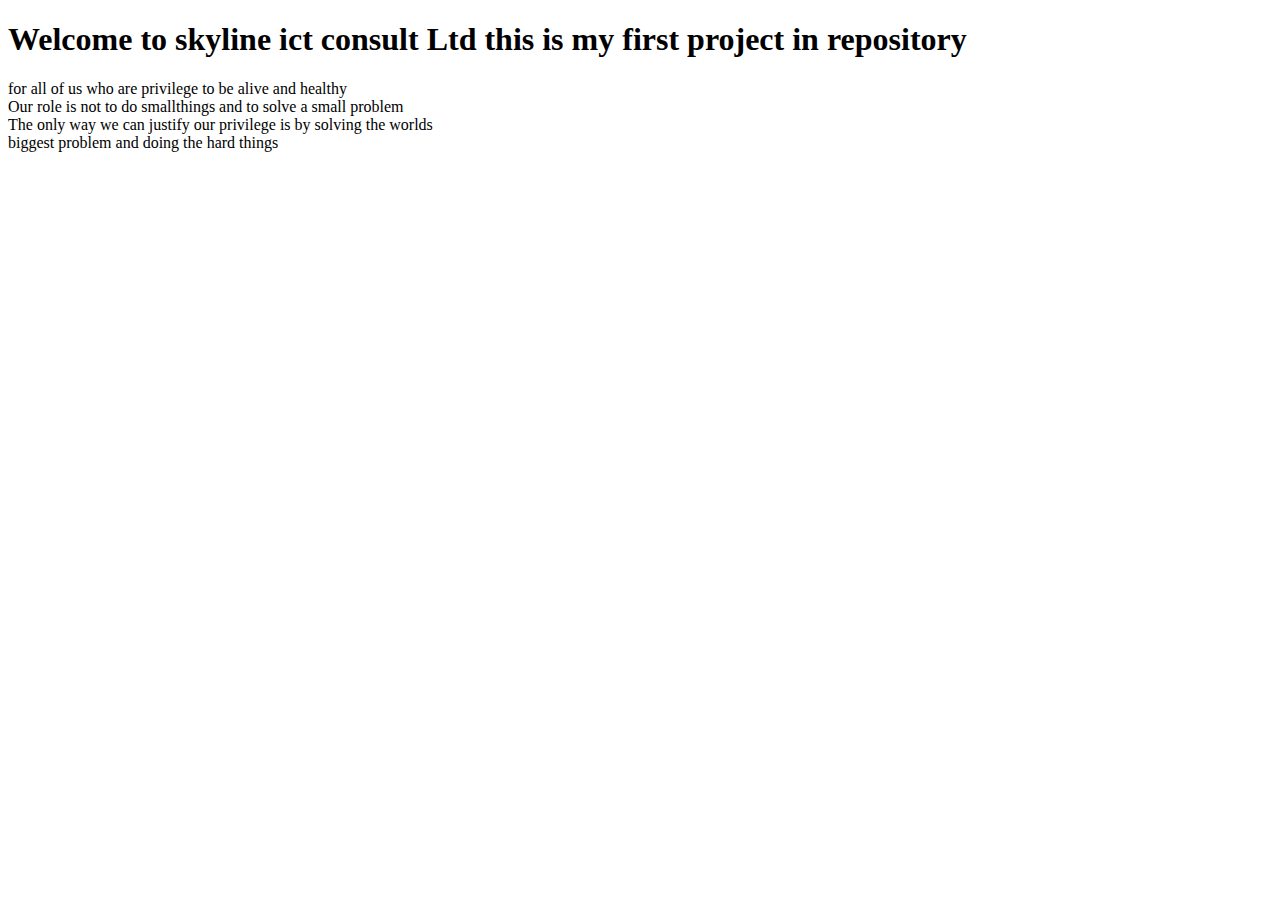
<file: index.html>
<!DOCTYPE html>
<html lang="en">
<head>
    <meta charset="UTF-8">
    <meta name="viewport" content="width=device-width, initial-scale=1.0">
    <title>pass-65052 cohort 16</title>
</head>
<body>
  <h1>Welcome to skyline ict consult Ltd
    this is my first project in repository
  </h1>
  <p>for all of us who are privilege to be alive and healthy <br>
Our role is not to do smallthings and to solve a small problem <br>
The only way we can justify our privilege is by solving the worlds <br>
biggest problem and doing the hard things</p>  
</body>
</html>
</file>
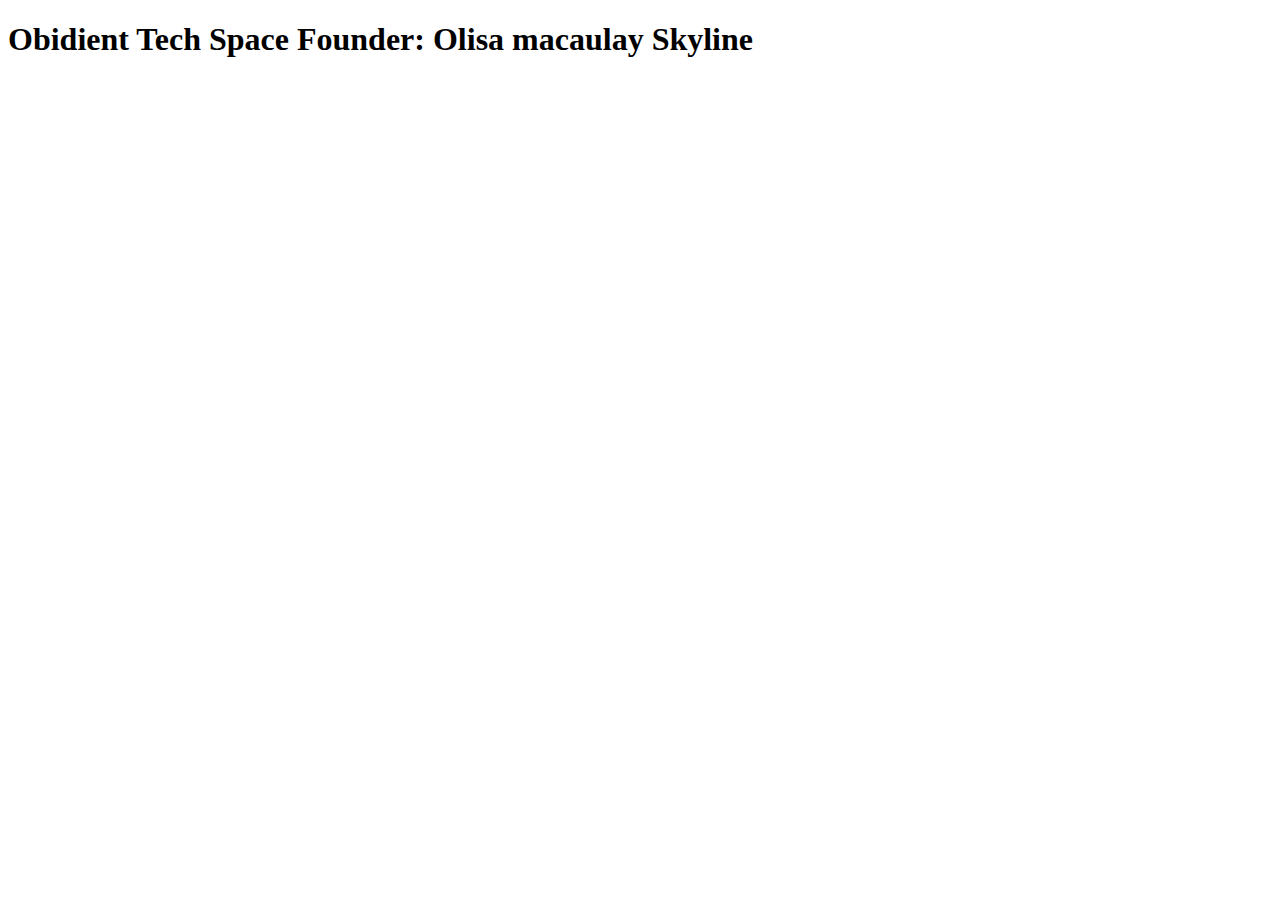
<file: index1.html>
<!DOCTYPE html>
<html lang="en">
<head>
    <meta charset="UTF-8">
    <meta name="viewport" content="width=device-width, initial-scale=1.0">
    <title>pass-65052 cohort 16</title>
</head>
<body>
   <h1>Obidient Tech Space Founder: Olisa macaulay Skyline
   </h1> 
</body>
</html>
</file>
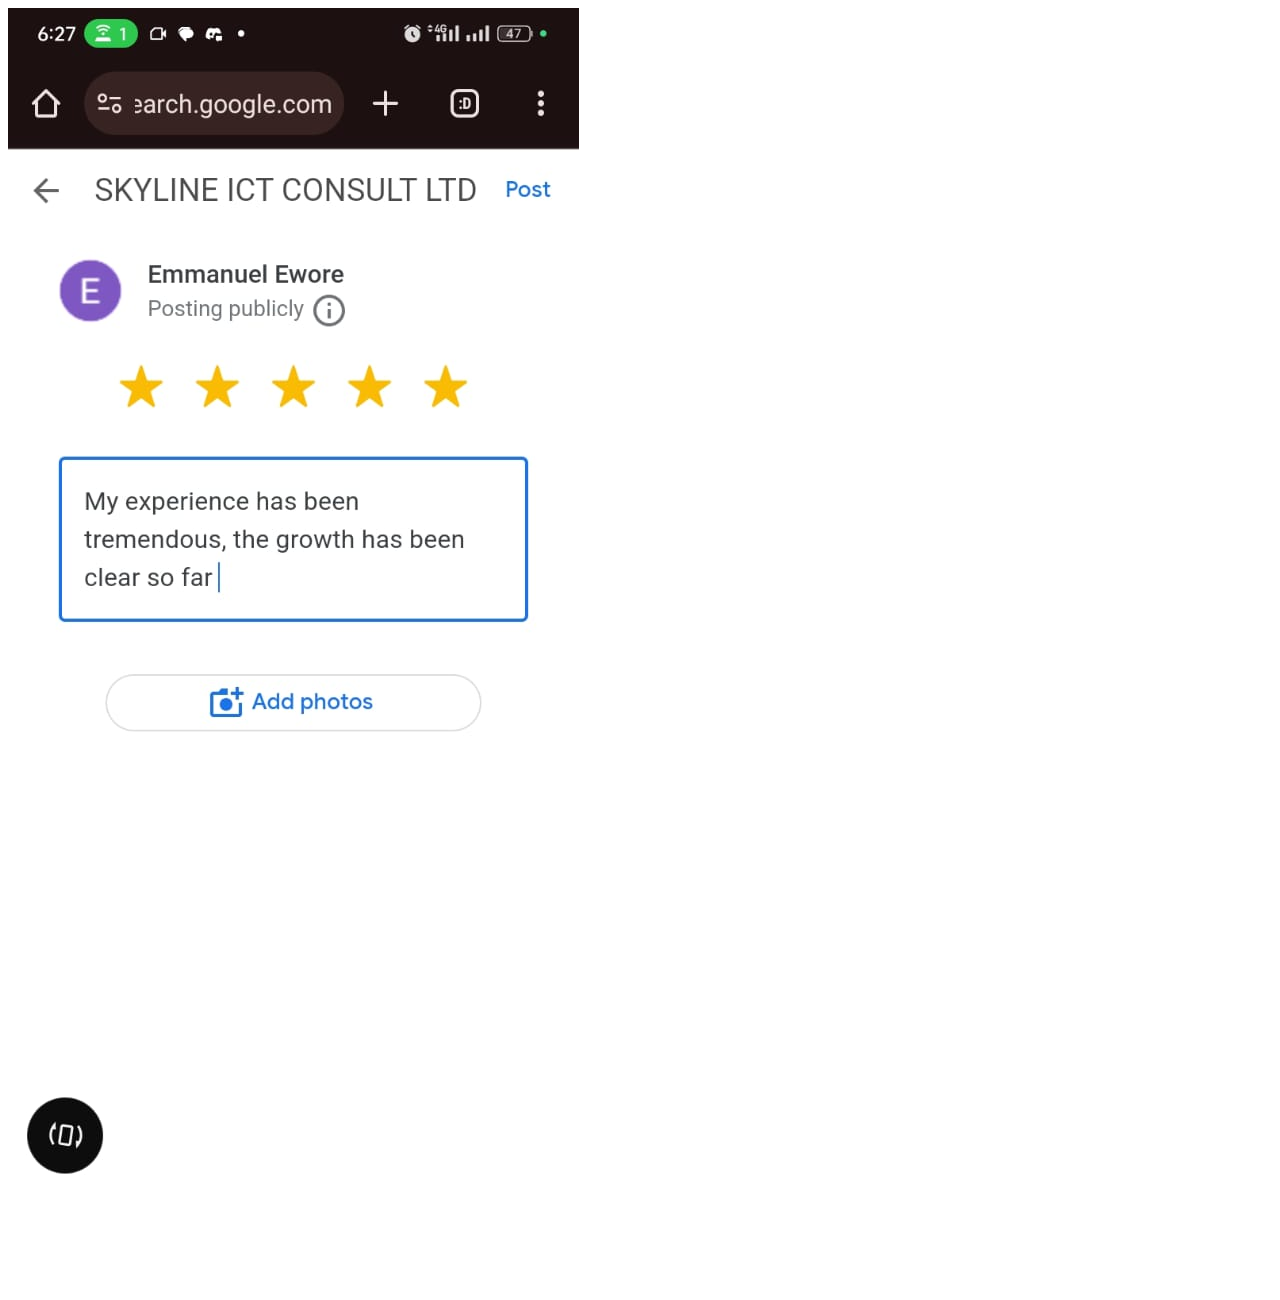
<file: review.html>
<!DOCTYPE html>
<html lang="en">
<head>
    <meta charset="UTF-8">
    <meta name="viewport" content="width=device-width, initial-scale=1.0">
    <title>pass-65052 cohort 16</title>
</head>
<body>
    <img src="/review1.jpg" alt="5 star review">
</body>
</html>
</file>
